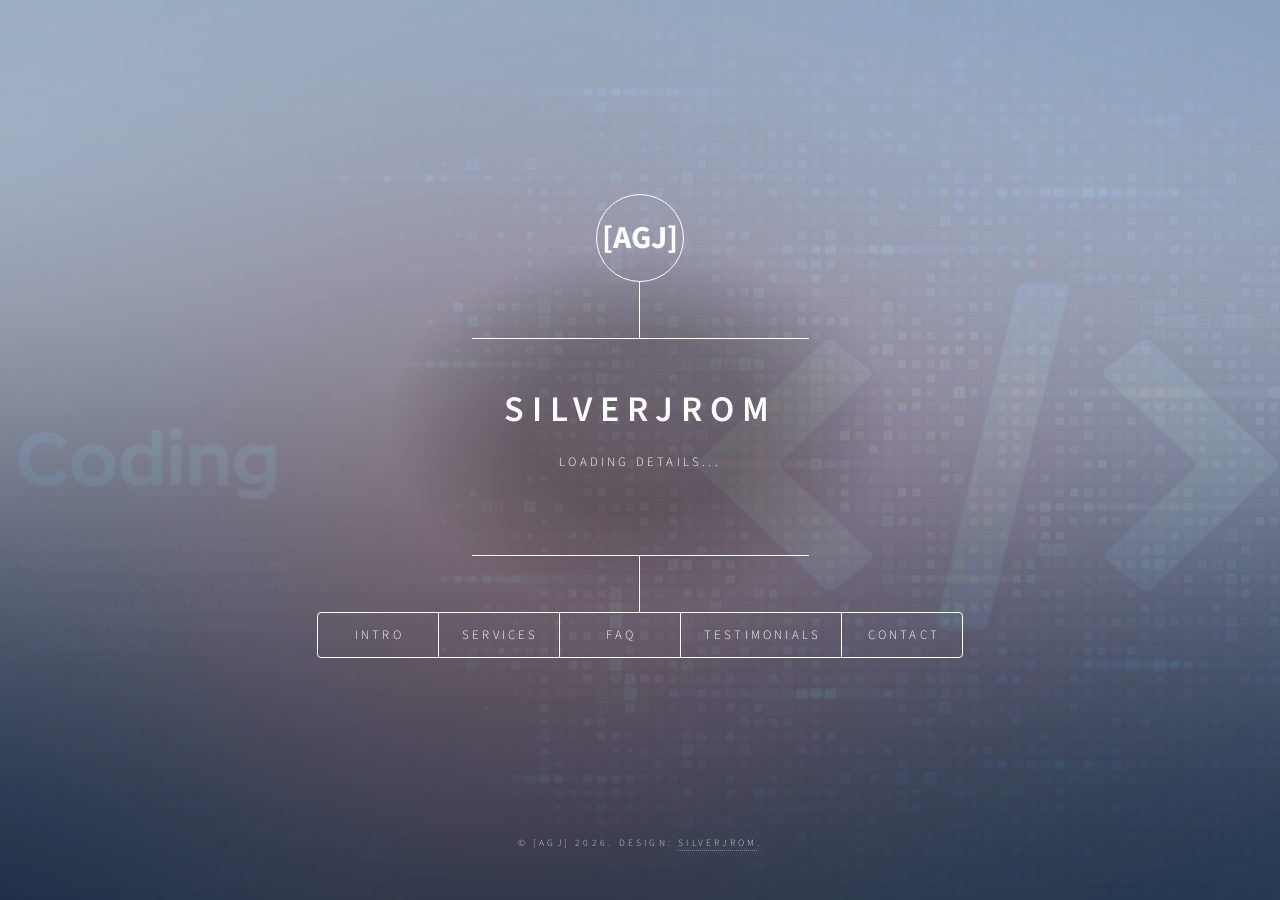
<file: index.html>
<!DOCTYPE html>
<html lang="en">
  <head>
    <title>silverJROM APP - Business Automation Solutions</title>
    <meta charset="utf-8" />
    <meta
      name="viewport"
      content="width=device-width, initial-scale=1, user-scalable=no"
    />
    <meta
      name="description"
      content="silverJROM offers automation solutions for businesses, including Telegram bots, websites, and more to streamline inquiries, processes, and customer service."
    />
    <meta
      name="keywords"
      content="business automation, Telegram bot, website development, silverJROM, customer service automation"
    />
    <meta property="og:title" content="silverJROM APP" />
    <meta
      property="og:description"
      content="Automate your business with silverJROM's Telegram bots and custom websites."
    />
    <meta property="og:image" content="images/QRCode_AGJ.png" />
    <meta
      property="og:url"
      content="https://silverjrom.github.io/SILVERJROM/"
    />
    <link rel="stylesheet" href="assets/css/main.css" />
    <noscript
      ><link rel="stylesheet" href="assets/css/noscript.css"
    /></noscript>
  </head>
  <body class="is-preload">
    <!-- Wrapper -->
    <div id="wrapper">
      <!-- Header -->
      <header id="header" aria-label="Site Header">
        <div class="logo">
          <span class="text-logo">[AGJ]</span>
        </div>
        <div class="content">
          <div class="inner">
            <h1>silverJROM</h1>
            <div class="loading-container" aria-live="polite">
              <p>Loading details... <span class="spinner"></span></p>
            </div>
          </div>
        </div>
        <nav>
          <ul>
            <li>
              <a href="#intro" aria-label="Introduction Section">Intro</a>
            </li>
            <li>
              <a href="#products" aria-label="Products Section">Services</a>
            </li>
            <li><a href="#faq" aria-label="FAQ Section">FAQ</a></li>
            <li>
              <a href="#testimonials" aria-label="Testimonials Section"
                >Testimonials</a
              >
            </li>
            <li><a href="#contact" aria-label="Contact Section">Contact</a></li>
          </ul>
        </nav>
      </header>

      <!-- Main -->
      <div id="main">
        <!-- Intro -->
        <article id="intro" aria-label="Introduction">
          <h2 class="major">Intro</h2>
          <span class="image main">
            <img
              src="images/Code_INTRO.png"
              alt="Introduction Image"
              onerror="this.src='images/fallback.png'; this.alt='Fallback Image'"
            />
          </span>
          <div class="loading-container" aria-live="polite">
            <p>Loading details... <span class="spinner"></span></p>
            <p></p>
          </div>
        </article>

        <!-- Products -->
        <article id="products" aria-label="Products">
          <h2 class="major">Services</h2>
          <span class="image main">
            <img
              src="images/TG_BOT.png"
              alt="Product Image"
              onerror="this.src='images/fallback.png'; this.alt='Fallback Image'"
            />
          </span>
          <div class="loading-container" aria-live="polite">
            <p>Loading products... <span class="spinner"></span></p>
          </div>
        </article>

        <!-- Testimonials -->
        <article id="testimonials" aria-label="Testimonials">
          <h2 class="major">Testimonials</h2>
          <span class="image main">
            <img
              src="images/testimonials-banner.jpg"
              alt="Testimonial Image"
              onerror="this.src='images/fallback.png'; this.alt='Fallback Image'"
            />
          </span>
          <div class="loading-container" aria-live="polite">
            <p>Loading testimonials... <span class="spinner"></span></p>
          </div>
        </article>

        <!-- FAQ -->
        <article id="faq" aria-label="Frequently Asked Questions">
          <h2 class="major">FAQ</h2>
          <span class="image main">
            <img
              src="images/FAQ_Banner1.jpeg"
              alt="FAQ Image"
              onerror="this.src='images/fallback.png'; this.alt='Fallback Image'"
            />
          </span>
          <div id="faq-list" class="faq-list" aria-live="polite">
            <p>Loading FAQs... <span class="spinner"></span></p>
          </div>
        </article>

        <!-- Contact -->
        <article id="contact" aria-label="Contact Information">
          <h2 class="major">Contact</h2>
          <section>
            <p>
              Reach out to discuss how I can help automate your business! Use my
              Telegram bot or social media to get in touch.
            </p>
            <p>
              Telegram Bot:
              <a
                href="https://t.me/SilverJROM_BOT"
                target="_blank"
                rel="noopener"
                >@SilverJROM_BOT</a
              >
            </p>
            <img
              src="images/QRCode_AGJ.png"
              alt="Telegram QR Code for SilverJROM Bot"
              onerror="this.src='images/fallback.png'; this.alt='Fallback QR Code'"
            />
          </section>
          <ul class="icons">
            <li>
              <a
                href="https://www.x.com/silverjrom"
                class="icon brands fa-twitter"
                target="_blank"
                rel="noopener"
                ><span class="label">X</span></a
              >
            </li>
            <li>
              <a
                href="https://github.com/SilverJROM"
                class="icon brands fa-github"
                target="_blank"
                rel="noopener"
                ><span class="label">GitHub</span></a
              >
            </li>
          </ul>
        </article>
      </div>

      <!-- Footer -->
      <footer id="footer">
        <p class="copyright">
          © [AgJ] <span id="current-year"></span>. Design:
          <a
            href="https://silverjrom.github.io/SILVERJROM/"
            target="_blank"
            rel="noopener"
            >silverJROM</a
          >.
        </p>
      </footer>
    </div>

    <!-- BG -->
    <div id="bg"></div>

    <!-- Scripts -->
    <script src="assets/js/jquery.min.js"></script>
    <script src="assets/js/browser.min.js"></script>
    <script src="assets/js/breakpoints.min.js"></script>
    <script src="assets/js/util.js"></script>
    <script src="assets/js/main.js"></script>
    <script src="assets/js/getsitedtls.js"></script>
    <script>
      // Dynamically set the current year in the footer
      document.getElementById("current-year").textContent =
        new Date().getFullYear();
    </script>
  </body>
</html>
</file>
<file: assets/css/noscript.css>
/*
	Dimension by HTML5 UP
	html5up.net | @ajlkn
	Free for personal and commercial use under the CCA 3.0 license (html5up.net/license)
*/

/* BG */

	body.is-preload #bg:before {
		background-color: transparent;
	}

/* Header */

	body.is-preload #header {
		-moz-filter: none;
		-webkit-filter: none;
		-ms-filter: none;
		filter: none;
	}

		body.is-preload #header > * {
			opacity: 1;
		}

		body.is-preload #header .content .inner {
			max-height: none;
			padding: 3rem 2rem;
			opacity: 1;
		}

/* Main */

	#main article {
		opacity: 1;
		margin: 4rem 0 0 0;
	}
</file>
<file: assets/css/main.css>
@import url(fontawesome-all.min.css);
@import url("https://fonts.googleapis.com/css?family=Source+Sans+Pro:300italic,600italic,300,600");

/*
	Dimension by HTML5 UP
	html5up.net | @ajlkn
	Free for personal and commercial use under the CCA 3.0 license (html5up.net/license)
*/

html,
body,
div,
span,
applet,
object,
iframe,
h1,
h2,
h3,
h4,
h5,
h6,
p,
blockquote,
pre,
a,
abbr,
acronym,
address,
big,
cite,
code,
del,
dfn,
em,
img,
ins,
kbd,
q,
s,
samp,
small,
strike,
strong,
sub,
sup,
tt,
var,
b,
u,
i,
center,
dl,
dt,
dd,
ol,
ul,
li,
fieldset,
form,
label,
legend,
table,
caption,
tbody,
tfoot,
thead,
tr,
th,
td,
article,
aside,
canvas,
details,
embed,
figure,
figcaption,
footer,
header,
hgroup,
menu,
nav,
output,
ruby,
section,
summary,
time,
mark,
audio,
video {
  margin: 0;
  padding: 0;
  border: 0;
  font-size: 100%;
  font: inherit;
  vertical-align: baseline;
}

article,
aside,
details,
figcaption,
figure,
footer,
header,
hgroup,
menu,
nav,
section {
  display: block;
}

body {
  line-height: 1;
}

ol,
ul {
  list-style: none;
}

blockquote,
q {
  quotes: none;
}

blockquote:before,
blockquote:after,
q:before,
q:after {
  content: "";
  content: none;
}

table {
  border-collapse: collapse;
  border-spacing: 0;
}

body {
  -webkit-text-size-adjust: none;
}

mark {
  background-color: transparent;
  color: inherit;
}

input::-moz-focus-inner {
  border: 0;
  padding: 0;
}

input,
select,
textarea {
  -moz-appearance: none;
  -webkit-appearance: none;
  -ms-appearance: none;
  appearance: none;
}

/* Basic */

@-ms-viewport {
  width: device-width;
}

@media screen and (max-width: 480px) {
  html,
  body {
    min-width: 320px;
  }
}

html {
  box-sizing: border-box;
}

*,
*:before,
*:after {
  box-sizing: inherit;
}

body {
  background: #1b1f22;
}

body.is-preload *,
body.is-preload *:before,
body.is-preload *:after {
  -moz-animation: none !important;
  -webkit-animation: none !important;
  -ms-animation: none !important;
  animation: none !important;
  -moz-transition: none !important;
  -webkit-transition: none !important;
  -ms-transition: none !important;
  transition: none !important;
}

/* Type */

html {
  font-size: 16pt;
}

@media screen and (max-width: 1680px) {
  html {
    font-size: 12pt;
  }
}

@media screen and (max-width: 736px) {
  html {
    font-size: 11pt;
  }
}

@media screen and (max-width: 360px) {
  html {
    font-size: 10pt;
  }
}

body,
input,
select,
textarea {
  color: #ffffff;
  font-family: "Source Sans Pro", sans-serif;
  font-weight: 300;
  font-size: 1rem;
  line-height: 1.65;
}

a {
  -moz-transition: color 0.2s ease-in-out, background-color 0.2s ease-in-out,
    border-bottom-color 0.2s ease-in-out;
  -webkit-transition: color 0.2s ease-in-out, background-color 0.2s ease-in-out,
    border-bottom-color 0.2s ease-in-out;
  -ms-transition: color 0.2s ease-in-out, background-color 0.2s ease-in-out,
    border-bottom-color 0.2s ease-in-out;
  transition: color 0.2s ease-in-out, background-color 0.2s ease-in-out,
    border-bottom-color 0.2s ease-in-out;
  border-bottom: dotted 1px rgba(255, 255, 255, 0.5);
  text-decoration: none;
  color: inherit;
}

a:hover {
  border-bottom-color: transparent;
}

strong,
b {
  color: #ffffff;
  font-weight: 600;
}

em,
i {
  font-style: italic;
}

p {
  margin: 0 0 2rem 0;
}

h1,
h2,
h3,
h4,
h5,
h6 {
  color: #ffffff;
  font-weight: 600;
  line-height: 1.5;
  margin: 0 0 1rem 0;
  text-transform: uppercase;
  letter-spacing: 0.2rem;
}

h1 a,
h2 a,
h3 a,
h4 a,
h5 a,
h6 a {
  color: inherit;
  text-decoration: none;
}

h1.major,
h2.major,
h3.major,
h4.major,
h5.major,
h6.major {
  border-bottom: solid 1px #ffffff;
  width: -moz-max-content;
  width: -webkit-max-content;
  width: -ms-max-content;
  width: max-content;
  padding-bottom: 0.5rem;
  margin: 0 0 2rem 0;
}

h1 {
  font-size: 2.25rem;
  line-height: 1.3;
  letter-spacing: 0.5rem;
}

h2 {
  font-size: 1.5rem;
  line-height: 1.4;
  letter-spacing: 0.5rem;
}

h3 {
  font-size: 1rem;
}

h4 {
  font-size: 0.8rem;
}

h5 {
  font-size: 0.7rem;
}

h6 {
  font-size: 0.6rem;
}

@media screen and (max-width: 736px) {
  h1 {
    font-size: 1.75rem;
    line-height: 1.4;
  }

  h2 {
    font-size: 1.25em;
    line-height: 1.5;
  }
}

sub {
  font-size: 0.8rem;
  position: relative;
  top: 0.5rem;
}

sup {
  font-size: 0.8rem;
  position: relative;
  top: -0.5rem;
}

blockquote {
  border-left: solid 4px #ffffff;
  font-style: italic;
  margin: 0 0 2rem 0;
  padding: 0.5rem 0 0.5rem 2rem;
}

code {
  background: rgba(255, 255, 255, 0.075);
  border-radius: 4px;
  font-family: "Courier New", monospace;
  font-size: 0.9rem;
  margin: 0 0.25rem;
  padding: 0.25rem 0.65rem;
}

pre {
  -webkit-overflow-scrolling: touch;
  font-family: "Courier New", monospace;
  font-size: 0.9rem;
  margin: 0 0 2rem 0;
}

pre code {
  display: block;
  line-height: 1.75;
  padding: 1rem 1.5rem;
  overflow-x: auto;
}

hr {
  border: 0;
  border-bottom: solid 1px #ffffff;
  margin: 2.75rem 0;
}

.align-left {
  text-align: left;
}

.align-center {
  text-align: center;
}

.align-right {
  text-align: right;
}

/* Form */

form {
  margin: 0 0 2rem 0;
}

form > :last-child {
  margin-bottom: 0;
}

form > .fields {
  display: -moz-flex;
  display: -webkit-flex;
  display: -ms-flex;
  display: flex;
  -moz-flex-wrap: wrap;
  -webkit-flex-wrap: wrap;
  -ms-flex-wrap: wrap;
  flex-wrap: wrap;
  width: calc(100% + 3rem);
  margin: -1.5rem 0 2rem -1.5rem;
}

form > .fields > .field {
  -moz-flex-grow: 0;
  -webkit-flex-grow: 0;
  -ms-flex-grow: 0;
  flex-grow: 0;
  -moz-flex-shrink: 0;
  -webkit-flex-shrink: 0;
  -ms-flex-shrink: 0;
  flex-shrink: 0;
  padding: 1.5rem 0 0 1.5rem;
  width: calc(100% - 1.5rem);
}

form > .fields > .field.half {
  width: calc(50% - 0.75rem);
}

form > .fields > .field.third {
  width: calc(100% / 3 - 0.5rem);
}

form > .fields > .field.quarter {
  width: calc(25% - 0.375rem);
}

@media screen and (max-width: 480px) {
  form > .fields {
    width: calc(100% + 3rem);
    margin: -1.5rem 0 2rem -1.5rem;
  }

  form > .fields > .field {
    padding: 1.5rem 0 0 1.5rem;
    width: calc(100% - 1.5rem);
  }

  form > .fields > .field.half {
    width: calc(100% - 1.5rem);
  }

  form > .fields > .field.third {
    width: calc(100% - 1.5rem);
  }

  form > .fields > .field.quarter {
    width: calc(100% - 1.5rem);
  }
}

label {
  color: #ffffff;
  display: block;
  font-size: 0.8rem;
  font-weight: 300;
  letter-spacing: 0.2rem;
  line-height: 1.5;
  margin: 0 0 1rem 0;
  text-transform: uppercase;
}

input[type="text"],
input[type="password"],
input[type="email"],
input[type="tel"],
select,
textarea {
  -moz-appearance: none;
  -webkit-appearance: none;
  -ms-appearance: none;
  appearance: none;
  -moz-transition: border-color 0.2s ease-in-out, box-shadow 0.2s ease-in-out,
    background-color 0.2s ease-in-out;
  -webkit-transition: border-color 0.2s ease-in-out, box-shadow 0.2s ease-in-out,
    background-color 0.2s ease-in-out;
  -ms-transition: border-color 0.2s ease-in-out, box-shadow 0.2s ease-in-out,
    background-color 0.2s ease-in-out;
  transition: border-color 0.2s ease-in-out, box-shadow 0.2s ease-in-out,
    background-color 0.2s ease-in-out;
  background-color: transparent;
  border-radius: 4px;
  border: solid 1px #ffffff;
  color: inherit;
  display: block;
  outline: 0;
  padding: 0 1rem;
  text-decoration: none;
  width: 100%;
}

input[type="text"]:invalid,
input[type="password"]:invalid,
input[type="email"]:invalid,
input[type="tel"]:invalid,
select:invalid,
textarea:invalid {
  box-shadow: none;
}

input[type="text"]:focus,
input[type="password"]:focus,
input[type="email"]:focus,
input[type="tel"]:focus,
select:focus,
textarea:focus {
  background: rgba(255, 255, 255, 0.075);
  border-color: #ffffff;
  box-shadow: 0 0 0 1px #ffffff;
}

select {
  background-image: url("data:image/svg+xml;charset=utf8,%3Csvg xmlns='http://www.w3.org/2000/svg' width='40' height='40' preserveAspectRatio='none' viewBox='0 0 40 40'%3E%3Cpath d='M9.4,12.3l10.4,10.4l10.4-10.4c0.2-0.2,0.5-0.4,0.9-0.4c0.3,0,0.6,0.1,0.9,0.4l3.3,3.3c0.2,0.2,0.4,0.5,0.4,0.9 c0,0.4-0.1,0.6-0.4,0.9L20.7,31.9c-0.2,0.2-0.5,0.4-0.9,0.4c-0.3,0-0.6-0.1-0.9-0.4L4.3,17.3c-0.2-0.2-0.4-0.5-0.4-0.9 c0-0.4,0.1-0.6,0.4-0.9l3.3-3.3c0.2-0.2,0.5-0.4,0.9-0.4S9.1,12.1,9.4,12.3z' fill='%23ffffff' /%3E%3C/svg%3E");
  background-size: 1.25rem;
  background-repeat: no-repeat;
  background-position: calc(100% - 1rem) center;
  height: 2.75rem;
  padding-right: 2.75rem;
  text-overflow: ellipsis;
}

select option {
  color: #ffffff;
  background: #1b1f22;
}

select:focus::-ms-value {
  background-color: transparent;
}

select::-ms-expand {
  display: none;
}

input[type="text"],
input[type="password"],
input[type="email"],
select {
  height: 2.75rem;
}

textarea {
  padding: 0.75rem 1rem;
}

input[type="checkbox"],
input[type="radio"] {
  -moz-appearance: none;
  -webkit-appearance: none;
  -ms-appearance: none;
  appearance: none;
  display: block;
  float: left;
  margin-right: -2rem;
  opacity: 0;
  width: 1rem;
  z-index: -1;
}

input[type="checkbox"] + label,
input[type="radio"] + label {
  text-decoration: none;
  -moz-user-select: none;
  -webkit-user-select: none;
  -ms-user-select: none;
  user-select: none;
  color: #ffffff;
  cursor: pointer;
  display: inline-block;
  font-size: 0.8rem;
  font-weight: 300;
  margin: 0 0 0.5rem 0;
  padding-left: 2.65rem;
  padding-right: 0.75rem;
  position: relative;
}

input[type="checkbox"] + label:before,
input[type="radio"] + label:before {
  -moz-osx-font-smoothing: grayscale;
  -webkit-font-smoothing: antialiased;
  display: inline-block;
  font-style: normal;
  font-variant: normal;
  text-rendering: auto;
  line-height: 1;
  text-transform: none !important;
  font-family: "Font Awesome 5 Free";
  font-weight: 900;
}

input[type="checkbox"] + label:before,
input[type="radio"] + label:before {
  -moz-transition: border-color 0.2s ease-in-out, box-shadow 0.2s ease-in-out,
    background-color 0.2s ease-in-out;
  -webkit-transition: border-color 0.2s ease-in-out, box-shadow 0.2s ease-in-out,
    background-color 0.2s ease-in-out;
  -ms-transition: border-color 0.2s ease-in-out, box-shadow 0.2s ease-in-out,
    background-color 0.2s ease-in-out;
  transition: border-color 0.2s ease-in-out, box-shadow 0.2s ease-in-out,
    background-color 0.2s ease-in-out;
  border-radius: 4px;
  border: solid 1px #ffffff;
  content: "";
  display: inline-block;
  height: 1.65rem;
  left: 0;
  line-height: 1.65rem;
  position: absolute;
  text-align: center;
  top: -0.15rem;
  width: 1.65rem;
}

input[type="checkbox"]:checked + label:before,
input[type="radio"]:checked + label:before {
  background: #ffffff !important;
  border-color: #ffffff !important;
  color: #1b1f22;
  content: "\f00c";
}

input[type="checkbox"]:focus + label:before,
input[type="radio"]:focus + label:before {
  background: rgba(255, 255, 255, 0.075);
  border-color: #ffffff;
  box-shadow: 0 0 0 1px #ffffff;
}

input[type="checkbox"] + label:before {
  border-radius: 4px;
}

input[type="radio"] + label:before {
  border-radius: 100%;
}

::-webkit-input-placeholder {
  color: rgba(255, 255, 255, 0.5) !important;
  opacity: 1;
}

:-moz-placeholder {
  color: rgba(255, 255, 255, 0.5) !important;
  opacity: 1;
}

::-moz-placeholder {
  color: rgba(255, 255, 255, 0.5) !important;
  opacity: 1;
}

:-ms-input-placeholder {
  color: rgba(255, 255, 255, 0.5) !important;
  opacity: 1;
}

.formerize-placeholder {
  color: rgba(255, 255, 255, 0.5) !important;
  opacity: 1;
}

/* Box */

.box {
  border-radius: 4px;
  border: solid 1px #ffffff;
  margin-bottom: 2rem;
  padding: 1.5em;
}

.box > :last-child,
.box > :last-child > :last-child,
.box > :last-child > :last-child > :last-child {
  margin-bottom: 0;
}

.box.alt {
  border: 0;
  border-radius: 0;
  padding: 0;
}

/* Icon */

.icon {
  text-decoration: none;
  border-bottom: none;
  position: relative;
}

.icon:before {
  -moz-osx-font-smoothing: grayscale;
  -webkit-font-smoothing: antialiased;
  display: inline-block;
  font-style: normal;
  font-variant: normal;
  text-rendering: auto;
  line-height: 1;
  text-transform: none !important;
  font-family: "Font Awesome 5 Free";
  font-weight: 400;
}

.icon > .label {
  display: none;
}

.icon:before {
  line-height: inherit;
}

.icon.solid:before {
  font-weight: 900;
}

.icon.brands:before {
  font-family: "Font Awesome 5 Brands";
}

/* Image */

.image {
  border-radius: 4px;
  border: 0;
  display: inline-block;
  position: relative;
}

.image:before {
  pointer-events: none;
  background-image: url("../../images/overlay.png");
  background-color: rgba(19, 21, 25, 0.5);
  border-radius: 4px;
  content: "";
  display: block;
  height: 100%;
  left: 0;
  opacity: 0.5;
  position: absolute;
  top: 0;
  width: 100%;
}

.image img {
  border-radius: 4px;
  display: block;
}

.image.left,
.image.right {
  max-width: 40%;
}

.image.left img,
.image.right img {
  width: 100%;
}

.image.left {
  float: left;
  padding: 0 1.5em 1em 0;
  top: 0.25em;
}

.image.right {
  float: right;
  padding: 0 0 1em 1.5em;
  top: 0.25em;
}

.image.fit {
  display: block;
  margin: 0 0 2rem 0;
  width: 100%;
}

.image.fit img {
  width: 100%;
}

.image.main {
  display: block;
  margin: 2.5rem 0;
  width: 100%;
}

.image.main img {
  width: 100%;
}

@media screen and (max-width: 736px) {
  .image.main {
    margin: 2rem 0;
  }
}

@media screen and (max-width: 480px) {
  .image.main {
    margin: 1.5rem 0;
  }
}

/* List */

ol {
  list-style: decimal;
  margin: 0 0 2rem 0;
  padding-left: 1.25em;
}

ol li {
  padding-left: 0.25em;
}

ul {
  list-style: disc;
  margin: 0 0 2rem 0;
  padding-left: 1em;
}

ul li {
  padding-left: 0.5em;
}

ul.alt {
  list-style: none;
  padding-left: 0;
}

ul.alt li {
  border-top: solid 1px #ffffff;
  padding: 0.5em 0;
}

ul.alt li:first-child {
  border-top: 0;
  padding-top: 0;
}

dl {
  margin: 0 0 2rem 0;
}

dl dt {
  display: block;
  font-weight: 600;
  margin: 0 0 1rem 0;
}

dl dd {
  margin-left: 2rem;
}

/* Actions */

ul.actions {
  display: -moz-flex;
  display: -webkit-flex;
  display: -ms-flex;
  display: flex;
  cursor: default;
  list-style: none;
  margin-left: -1rem;
  padding-left: 0;
}

ul.actions li {
  padding: 0 0 0 1rem;
  vertical-align: middle;
}

ul.actions.special {
  -moz-justify-content: center;
  -webkit-justify-content: center;
  -ms-justify-content: center;
  justify-content: center;
  width: 100%;
  margin-left: 0;
}

ul.actions.special li:first-child {
  padding-left: 0;
}

ul.actions.stacked {
  -moz-flex-direction: column;
  -webkit-flex-direction: column;
  -ms-flex-direction: column;
  flex-direction: column;
  margin-left: 0;
}

ul.actions.stacked li {
  padding: 1.3rem 0 0 0;
}

ul.actions.stacked li:first-child {
  padding-top: 0;
}

ul.actions.fit {
  width: calc(100% + 1rem);
}

ul.actions.fit li {
  -moz-flex-grow: 1;
  -webkit-flex-grow: 1;
  -ms-flex-grow: 1;
  flex-grow: 1;
  -moz-flex-shrink: 1;
  -webkit-flex-shrink: 1;
  -ms-flex-shrink: 1;
  flex-shrink: 1;
  width: 100%;
}

ul.actions.fit li > * {
  width: 100%;
}

ul.actions.fit.stacked {
  width: 100%;
}

@media screen and (max-width: 480px) {
  ul.actions:not(.fixed) {
    -moz-flex-direction: column;
    -webkit-flex-direction: column;
    -ms-flex-direction: column;
    flex-direction: column;
    margin-left: 0;
    width: 100% !important;
  }

  ul.actions:not(.fixed) li {
    -moz-flex-grow: 1;
    -webkit-flex-grow: 1;
    -ms-flex-grow: 1;
    flex-grow: 1;
    -moz-flex-shrink: 1;
    -webkit-flex-shrink: 1;
    -ms-flex-shrink: 1;
    flex-shrink: 1;
    padding: 1rem 0 0 0;
    text-align: center;
    width: 100%;
  }

  ul.actions:not(.fixed) li > * {
    width: 100%;
  }

  ul.actions:not(.fixed) li:first-child {
    padding-top: 0;
  }

  ul.actions:not(.fixed) li input[type="submit"],
  ul.actions:not(.fixed) li input[type="reset"],
  ul.actions:not(.fixed) li input[type="button"],
  ul.actions:not(.fixed) li button,
  ul.actions:not(.fixed) li .button {
    width: 100%;
  }

  ul.actions:not(.fixed) li input[type="submit"].icon:before,
  ul.actions:not(.fixed) li input[type="reset"].icon:before,
  ul.actions:not(.fixed) li input[type="button"].icon:before,
  ul.actions:not(.fixed) li button.icon:before,
  ul.actions:not(.fixed) li .button.icon:before {
    margin-left: -0.5em;
  }
}

/* Icons */

ul.icons {
  cursor: default;
  list-style: none;
  padding-left: 0;
}

ul.icons li {
  display: inline-block;
  padding: 0 0.75em 0 0;
}

ul.icons li:last-child {
  padding-right: 0;
}

ul.icons li a {
  border-radius: 100%;
  box-shadow: inset 0 0 0 1px #ffffff;
  display: inline-block;
  height: 2.25rem;
  line-height: 2.25rem;
  text-align: center;
  width: 2.25rem;
}

ul.icons li a:hover {
  background-color: rgba(255, 255, 255, 0.075);
}

ul.icons li a:active {
  background-color: rgba(255, 255, 255, 0.175);
}

/* Table */

.table-wrapper {
  -webkit-overflow-scrolling: touch;
  overflow-x: auto;
}

table {
  margin: 0 0 2rem 0;
  width: 100%;
}

table tbody tr {
  border: solid 1px #ffffff;
  border-left: 0;
  border-right: 0;
}

table tbody tr:nth-child(2n + 1) {
  background-color: rgba(255, 255, 255, 0.075);
}

table td {
  padding: 0.75em 0.75em;
}

table th {
  color: #ffffff;
  font-size: 0.9em;
  font-weight: 600;
  padding: 0 0.75em 0.75em 0.75em;
  text-align: left;
}

table thead {
  border-bottom: solid 2px #ffffff;
}

table tfoot {
  border-top: solid 2px #ffffff;
}

table.alt {
  border-collapse: separate;
}

table.alt tbody tr td {
  border: solid 1px #ffffff;
  border-left-width: 0;
  border-top-width: 0;
}

table.alt tbody tr td:first-child {
  border-left-width: 1px;
}

table.alt tbody tr:first-child td {
  border-top-width: 1px;
}

table.alt thead {
  border-bottom: 0;
}

table.alt tfoot {
  border-top: 0;
}

/* Button */

input[type="submit"],
input[type="reset"],
input[type="button"],
button,
.button {
  -moz-appearance: none;
  -webkit-appearance: none;
  -ms-appearance: none;
  appearance: none;
  -moz-transition: background-color 0.2s ease-in-out, color 0.2s ease-in-out;
  -webkit-transition: background-color 0.2s ease-in-out, color 0.2s ease-in-out;
  -ms-transition: background-color 0.2s ease-in-out, color 0.2s ease-in-out;
  transition: background-color 0.2s ease-in-out, color 0.2s ease-in-out;
  background-color: transparent;
  border-radius: 4px;
  border: 0;
  box-shadow: inset 0 0 0 1px #ffffff;
  color: #ffffff !important;
  cursor: pointer;
  display: inline-block;
  font-size: 0.8rem;
  font-weight: 300;
  height: 2.75rem;
  letter-spacing: 0.2rem;
  line-height: 2.75rem;
  outline: 0;
  padding: 0 1.25rem 0 1.35rem;
  text-align: center;
  text-decoration: none;
  text-transform: uppercase;
  white-space: nowrap;
}

input[type="submit"]:hover,
input[type="reset"]:hover,
input[type="button"]:hover,
button:hover,
.button:hover {
  background-color: rgba(255, 255, 255, 0.075);
}

input[type="submit"]:active,
input[type="reset"]:active,
input[type="button"]:active,
button:active,
.button:active {
  background-color: rgba(255, 255, 255, 0.175);
}

input[type="submit"].icon:before,
input[type="reset"].icon:before,
input[type="button"].icon:before,
button.icon:before,
.button.icon:before {
  margin-right: 0.5em;
}

input[type="submit"].fit,
input[type="reset"].fit,
input[type="button"].fit,
button.fit,
.button.fit {
  width: 100%;
}

input[type="submit"].small,
input[type="reset"].small,
input[type="button"].small,
button.small,
.button.small {
  font-size: 0.6rem;
  height: 2.0625rem;
  line-height: 2.0625rem;
}

input[type="submit"].primary,
input[type="reset"].primary,
input[type="button"].primary,
button.primary,
.button.primary {
  background-color: #ffffff;
  color: #1b1f22 !important;
  font-weight: 600;
}

input[type="submit"].disabled,
input[type="submit"]:disabled,
input[type="reset"].disabled,
input[type="reset"]:disabled,
input[type="button"].disabled,
input[type="button"]:disabled,
button.disabled,
button:disabled,
.button.disabled,
.button:disabled {
  pointer-events: none;
  cursor: default;
  opacity: 0.25;
}

input[type="submit"],
input[type="reset"],
input[type="button"],
button {
  line-height: calc(2.75rem - 2px);
}

/* BG */

#bg {
  -moz-transform: scale(1);
  -webkit-transform: scale(1);
  -ms-transform: scale(1);
  transform: scale(1);
  -webkit-backface-visibility: hidden;
  position: fixed;
  top: 0;
  left: 0;
  width: 100%;
  height: 100vh;
  z-index: 1;
}

#bg:before,
#bg:after {
  content: "";
  display: block;
  position: absolute;
  top: 0;
  left: 0;
  width: 100%;
  height: 100%;
}

#bg:before {
  -moz-transition: background-color 2.5s ease-in-out;
  -webkit-transition: background-color 2.5s ease-in-out;
  -ms-transition: background-color 2.5s ease-in-out;
  transition: background-color 2.5s ease-in-out;
  -moz-transition-delay: 0.75s;
  -webkit-transition-delay: 0.75s;
  -ms-transition-delay: 0.75s;
  transition-delay: 0.75s;
  background-image: url("../../images/overlay.png"),
    url("../../images/code.jpg");
  background-size: cover, cover;
  background-position: center, center;
  background-repeat: no-repeat, no-repeat;
  opacity: 0.1; /* 90% transparent for the top image */
  z-index: 2;
}

#bg:after {
  -moz-transform: scale(1.125);
  -webkit-transform: scale(1.125);
  -ms-transform: scale(1.125);
  transform: scale(1.125);
  -moz-transition: -moz-transform 0.325s ease-in-out,
    -moz-filter 0.325s ease-in-out;
  -webkit-transition: -webkit-transform 0.325s ease-in-out,
    -webkit-filter 0.325s ease-in-out;
  -ms-transition: -ms-transform 0.325s ease-in-out,
    -ms-filter 0.325s ease-in-out;
  transition: transform 0.325s ease-in-out, filter 0.325s ease-in-out;
  background-image: url("../../images/bg.jpg");
  background-position: center;
  background-size: cover;
  background-repeat: no-repeat;
  z-index: 1;
}

body.is-article-visible #bg:after {
  -moz-transform: scale(1.0825);
  -webkit-transform: scale(1.0825);
  -ms-transform: scale(1.0825);
  transform: scale(1.0825);
  -moz-filter: blur(0.2rem);
  -webkit-filter: blur(0.2rem);
  -ms-filter: blur(0.2rem);
  filter: blur(0.2rem);
}

body.is-preload #bg:before {
  background-color: #000000;
}

/* Wrapper */

#wrapper {
  display: -moz-flex;
  display: -webkit-flex;
  display: -ms-flex;
  display: flex;
  -moz-flex-direction: column;
  -webkit-flex-direction: column;
  -ms-flex-direction: column;
  flex-direction: column;
  -moz-align-items: center;
  -webkit-align-items: center;
  -ms-align-items: center;
  align-items: center;
  -moz-justify-content: space-between;
  -webkit-justify-content: space-between;
  -ms-justify-content: space-between;
  justify-content: space-between;
  position: relative;
  min-height: 100vh;
  width: 100%;
  padding: 4rem 2rem;
  z-index: 3;
}

#wrapper:before {
  content: "";
  display: block;
}

@media screen and (max-width: 1680px) {
  #wrapper {
    padding: 3rem 2rem;
  }
}

@media screen and (max-width: 736px) {
  #wrapper {
    padding: 2rem 1rem;
  }
}

@media screen and (max-width: 480px) {
  #wrapper {
    padding: 1rem;
  }
}

/* Header */

#header {
  display: -moz-flex;
  display: -webkit-flex;
  display: -ms-flex;
  display: flex;
  -moz-flex-direction: column;
  -webkit-flex-direction: column;
  -ms-flex-direction: column;
  flex-direction: column;
  -moz-align-items: center;
  -webkit-align-items: center;
  -ms-align-items: center;
  align-items: center;
  -moz-transition: -moz-transform 0.325s ease-in-out,
    -moz-filter 0.325s ease-in-out, opacity 0.325s ease-in-out;
  -webkit-transition: -webkit-transform 0.325s ease-in-out,
    -webkit-filter 0.325s ease-in-out, opacity 0.325s ease-in-out;
  -ms-transition: -ms-transform 0.325s ease-in-out,
    -ms-filter 0.325s ease-in-out, opacity 0.325s ease-in-out;
  transition: transform 0.325s ease-in-out, filter 0.325s ease-in-out,
    opacity 0.325s ease-in-out;
  background-image: -moz-radial-gradient(
    rgba(0, 0, 0, 0.25) 25%,
    rgba(0, 0, 0, 0) 55%
  );
  background-image: -webkit-radial-gradient(
    rgba(0, 0, 0, 0.25) 25%,
    rgba(0, 0, 0, 0) 55%
  );
  background-image: -ms-radial-gradient(
    rgba(0, 0, 0, 0.25) 25%,
    rgba(0, 0, 0, 0) 55%
  );
  background-image: radial-gradient(
    rgba(0, 0, 0, 0.25) 25%,
    rgba(0, 0, 0, 0) 55%
  );
  max-width: 100%;
  text-align: center;
}

#header > * {
  -moz-transition: opacity 0.325s ease-in-out;
  -webkit-transition: opacity 0.325s ease-in-out;
  -ms-transition: opacity 0.325s ease-in-out;
  transition: opacity 0.325s ease-in-out;
  position: relative;
  margin-top: 3.5rem;
}

#header > *:before {
  content: "";
  display: block;
  position: absolute;
  top: calc(-3.5rem - 1px);
  left: calc(50% - 1px);
  width: 1px;
  height: calc(3.5rem + 1px);
  background: #ffffff;
}

#header > :first-child {
  margin-top: 0;
}

#header > :first-child:before {
  display: none;
}

#header .logo {
  width: 5.5rem;
  height: 5.5rem;
  line-height: 5.5rem;
  border: solid 1px #ffffff;
  border-radius: 100%;
  display: flex;
  justify-content: center;
  align-items: center;
}

#header .text-logo {
  font-size: 2rem; /* Adjusted to fit within the 5.5rem circle */
  color: #ffffff; /* Matches the border color */
  font-weight: bold;
  text-transform: uppercase;
  text-align: center;
  line-height: 1; /* Ensures vertical centering within the logo */
}

#header .logo .icon:before {
  font-size: 2rem;
}

#header .content {
  border-style: solid;
  border-color: #ffffff;
  border-top-width: 1px;
  border-bottom-width: 1px;
  max-width: 100%;
}

#header .content .inner {
  -moz-transition: max-height 0.75s ease, padding 0.75s ease,
    opacity 0.325s ease-in-out;
  -webkit-transition: max-height 0.75s ease, padding 0.75s ease,
    opacity 0.325s ease-in-out;
  -ms-transition: max-height 0.75s ease, padding 0.75s ease,
    opacity 0.325s ease-in-out;
  transition: max-height 0.75s ease, padding 0.75s ease,
    opacity 0.325s ease-in-out;
  -moz-transition-delay: 0.25s;
  -webkit-transition-delay: 0.25s;
  -ms-transition-delay: 0.25s;
  transition-delay: 0.25s;
  padding: 3rem 2rem;
  max-height: 40rem;
  overflow: hidden;
}

#header .content .inner > :last-child {
  margin-bottom: 0;
}

#header .content p {
  text-transform: uppercase;
  letter-spacing: 0.2rem;
  font-size: 0.8rem;
  line-height: 2;
}

#header nav ul {
  display: -moz-flex;
  display: -webkit-flex;
  display: -ms-flex;
  display: flex;
  margin-bottom: 0;
  list-style: none;
  padding-left: 0;
  border: solid 1px #ffffff;
  border-radius: 4px;
}

#header nav ul li {
  padding-left: 0;
  border-left: solid 1px #ffffff;
}

#header nav ul li:first-child {
  border-left: 0;
}

#header nav ul li a {
  display: block;
  min-width: 7.5rem;
  height: 2.75rem;
  line-height: 2.75rem;
  padding: 0 1.25rem 0 1.45rem;
  text-transform: uppercase;
  letter-spacing: 0.2rem;
  font-size: 0.8rem;
  border-bottom: 0;
}

#header nav ul li a:hover {
  background-color: rgba(255, 255, 255, 0.075);
}

#header nav ul li a:active {
  background-color: rgba(255, 255, 255, 0.175);
}

#header nav.use-middle:after {
  content: "";
  display: block;
  position: absolute;
  top: 0;
  left: calc(50% - 1px);
  width: 1px;
  height: 100%;
  background: #ffffff;
}

#header nav.use-middle ul li.is-middle {
  border-left: 0;
}

body.is-article-visible #header {
  -moz-transform: scale(0.95);
  -webkit-transform: scale(0.95);
  -ms-transform: scale(0.95);
  transform: scale(0.95);
  -moz-filter: blur(0.1rem);
  -webkit-filter: blur(0.1rem);
  -ms-filter: blur(0.1rem);
  filter: blur(0.1rem);
  opacity: 0;
}

body.is-preload #header {
  -moz-filter: blur(0.125rem);
  -webkit-filter: blur(0.125rem);
  -ms-filter: blur(0.125rem);
  filter: blur(0.125rem);
}

body.is-preload #header > * {
  opacity: 0;
}

body.is-preload #header .content .inner {
  max-height: 0;
  padding-top: 0;
  padding-bottom: 0;
  opacity: 0;
}

@media screen and (max-width: 980px) {
  #header .content p br {
    display: none;
  }
}

@media screen and (max-width: 736px) {
  #header > * {
    margin-top: 2rem;
  }

  #header > *:before {
    top: calc(-2rem - 1px);
    height: calc(2rem + 1px);
  }

  #header .logo {
    width: 4.75rem;
    height: 4.75rem;
    line-height: 4.75rem;
  }

  #header .logo .icon:before {
    font-size: 1.75rem;
  }

  #header .content .inner {
    padding: 2.5rem 1rem;
  }

  #header .content p {
    line-height: 1.875;
  }
}

@media screen and (max-width: 480px) {
  #header {
    padding: 1.5rem 0;
  }

  #header .content .inner {
    padding: 2.5rem 0;
  }

  #header nav ul {
    -moz-flex-direction: column;
    -webkit-flex-direction: column;
    -ms-flex-direction: column;
    flex-direction: column;
    min-width: 10rem;
    max-width: 100%;
  }

  #header nav ul li {
    border-left: 0;
    border-top: solid 1px #ffffff;
  }

  #header nav ul li:first-child {
    border-top: 0;
  }

  #header nav ul li a {
    height: 3rem;
    line-height: 3rem;
    min-width: 0;
    width: 100%;
  }

  #header nav.use-middle:after {
    display: none;
  }
}

/* Main */

#main {
  -moz-flex-grow: 1;
  -webkit-flex-grow: 1;
  -ms-flex-grow: 1;
  flex-grow: 1;
  -moz-flex-shrink: 1;
  -webkit-flex-shrink: 1;
  -ms-flex-shrink: 1;
  flex-shrink: 1;
  display: -moz-flex;
  display: -webkit-flex;
  display: -ms-flex;
  display: flex;
  -moz-align-items: center;
  -webkit-align-items: center;
  -ms-align-items: center;
  align-items: center;
  -moz-justify-content: center;
  -webkit-justify-content: center;
  -ms-justify-content: center;
  justify-content: center;
  -moz-flex-direction: column;
  -webkit-flex-direction: column;
  -ms-flex-direction: column;
  flex-direction: column;
  position: relative;
  max-width: 100%;
  z-index: 3;
}

#main article {
  -moz-transform: translateY(0.25rem);
  -webkit-transform: translateY(0.25rem);
  -ms-transform: translateY(0.25rem);
  transform: translateY(0.25rem);
  -moz-transition: opacity 0.325s ease-in-out, -moz-transform 0.325s ease-in-out;
  -webkit-transition: opacity 0.325s ease-in-out,
    -webkit-transform 0.325s ease-in-out;
  -ms-transition: opacity 0.325s ease-in-out, -ms-transform 0.325s ease-in-out;
  transition: opacity 0.325s ease-in-out, transform 0.325s ease-in-out;
  padding: 4.5rem 2.5rem 1.5rem 2.5rem;
  position: relative;
  width: 40rem;
  max-width: 100%;
  background-color: rgba(27, 31, 34, 0.85);
  border-radius: 4px;
  opacity: 0;
}

#main article.active {
  -moz-transform: translateY(0);
  -webkit-transform: translateY(0);
  -ms-transform: translateY(0);
  transform: translateY(0);
  opacity: 1;
}

#main article .close {
  display: block;
  position: absolute;
  top: 0;
  right: 0;
  width: 4rem;
  height: 4rem;
  cursor: pointer;
  text-indent: 4rem;
  overflow: hidden;
  white-space: nowrap;
}

#main article .close:before {
  -moz-transition: background-color 0.2s ease-in-out;
  -webkit-transition: background-color 0.2s ease-in-out;
  -ms-transition: background-color 0.2s ease-in-out;
  transition: background-color 0.2s ease-in-out;
  content: "";
  display: block;
  position: absolute;
  top: 0.75rem;
  left: 0.75rem;
  width: 2.5rem;
  height: 2.5rem;
  border-radius: 100%;
  background-position: center;
  background-image: url("data:image/svg+xml;charset=utf8,%3Csvg xmlns='http://www.w3.org/2000/svg' xmlns:xlink='http://www.w3.org/1999/xlink' width='20px' height='20px' viewBox='0 0 20 20' zoomAndPan='disable'%3E%3Cstyle%3Eline %7B stroke: %23ffffff%3B stroke-width: 1%3B %7D%3C/style%3E%3Cline x1='2' y1='2' x2='18' y2='18' /%3E%3Cline x1='18' y1='2' x2='2' y2='18' /%3E%3C/svg%3E");
  background-size: 20px 20px;
  background-repeat: no-repeat;
}

#main article .close:hover:before {
  background-color: rgba(255, 255, 255, 0.075);
}

#main article .close:active:before {
  background-color: rgba(255, 255, 255, 0.175);
}

@media screen and (max-width: 736px) {
  #main article {
    padding: 3.5rem 2rem 0.5rem 2rem;
  }

  #main article .close:before {
    top: 0.875rem;
    left: 0.875rem;
    width: 2.25rem;
    height: 2.25rem;
    background-size: 14px 14px;
  }
}

@media screen and (max-width: 480px) {
  #main article {
    padding: 3rem 1.5rem 0.5rem 1.5rem;
  }
}

/* Footer */

#footer {
  -moz-transition: -moz-transform 0.325s ease-in-out,
    -moz-filter 0.325s ease-in-out, opacity 0.325s ease-in-out;
  -webkit-transition: -webkit-transform 0.325s ease-in-out,
    -webkit-filter 0.325s ease-in-out, opacity 0.325s ease-in-out;
  -ms-transition: -ms-transform 0.325s ease-in-out,
    -ms-filter 0.325s ease-in-out, opacity 0.325s ease-in-out;
  transition: transform 0.325s ease-in-out, filter 0.325s ease-in-out,
    opacity 0.325s ease-in-out;
  width: 100%;
  max-width: 100%;
  margin-top: 2rem;
  text-align: center;
}

#footer .copyright {
  letter-spacing: 0.2rem;
  font-size: 0.6rem;
  opacity: 0.75;
  margin-bottom: 0;
  text-transform: uppercase;
}

body.is-article-visible #footer {
  -moz-transform: scale(0.95);
  -webkit-transform: scale(0.95);
  -ms-transform: scale(0.95);
  transform: scale(0.95);
  -moz-filter: blur(0.1rem);
  -webkit-filter: blur(0.1rem);
  -ms-filter: blur(0.1rem);
  filter: blur(0.1rem);
  opacity: 0;
}

body.is-preload #footer {
  opacity: 0;
}
</file>
